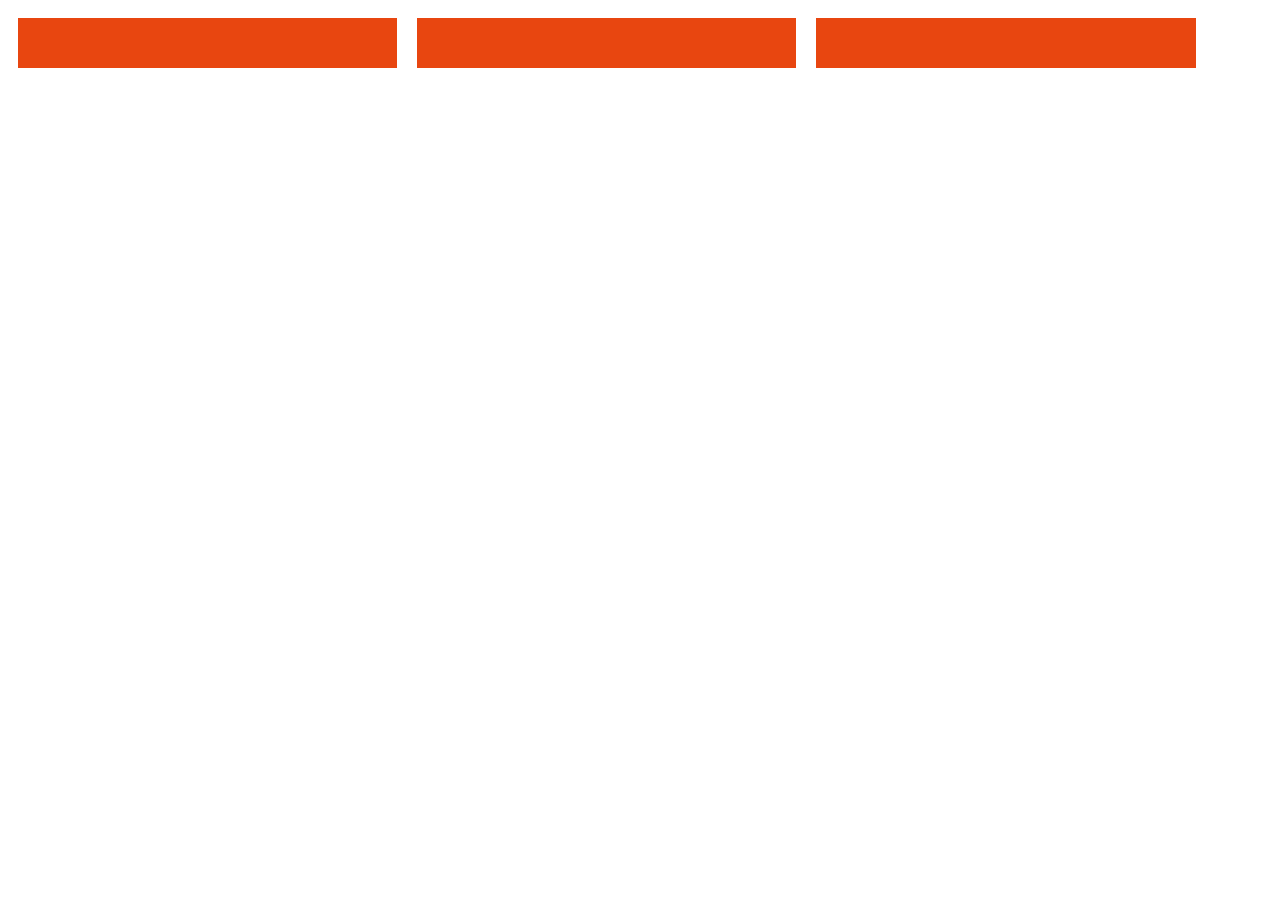
<file: desktop-first/index.html>
<!DOCTYPE html>
<html lang="en">
<head>
    <meta charset="UTF-8">
    <meta name="viewport" content="width=device-width, initial-scale=1.0">
    <meta http-equiv="X-UA-Compatible" content="ie=edge">
    <title>Document</title>
    <link rel="stylesheet" href="main.css" type="text/css" />
</head>
<body>
    <div class="container">
        <div class="column"></div>
        <div class="column"></div>
        <div class="column"></div>
    </div>
</body>
</html>
</file>
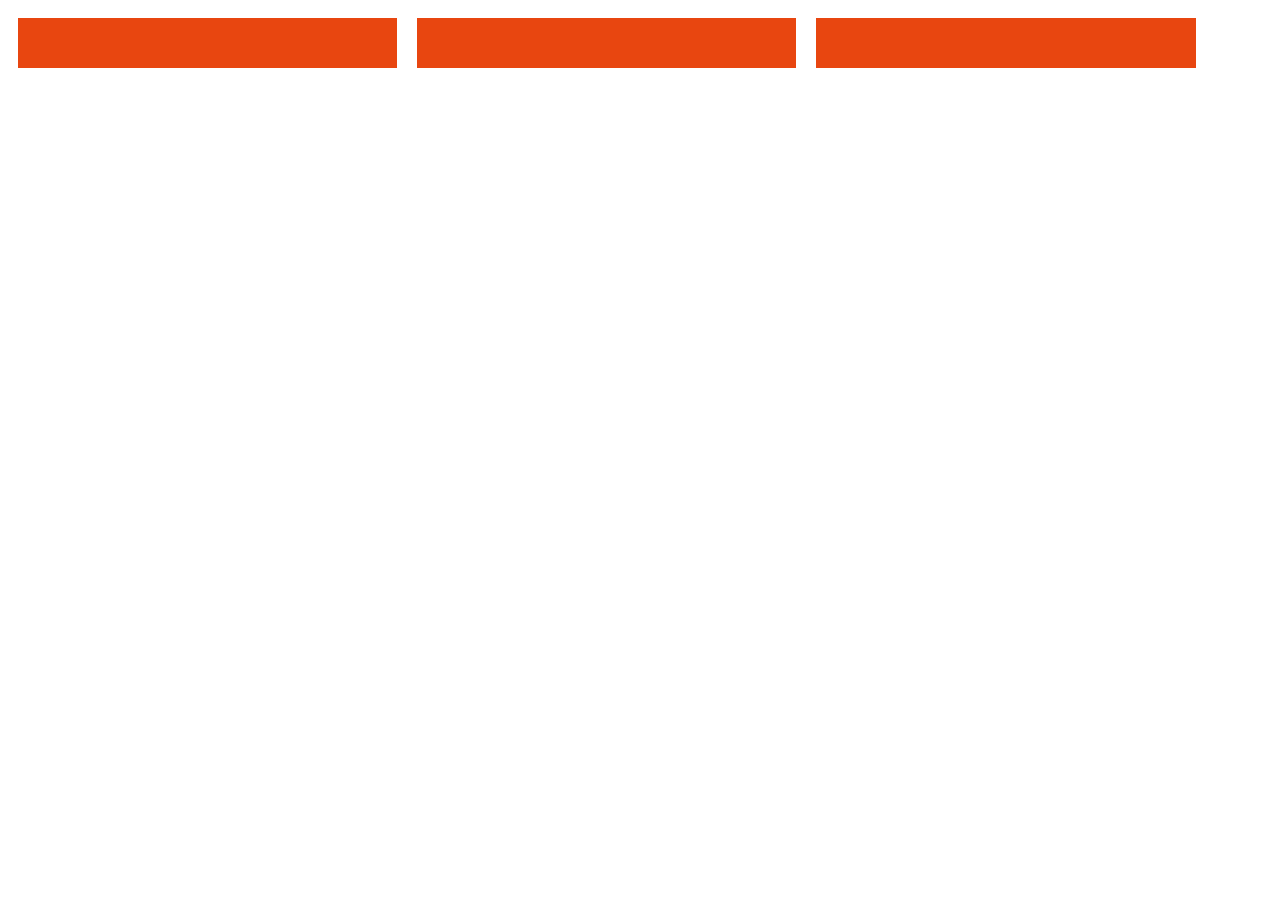
<file: mobile-first/index.html>
<!DOCTYPE html>
<html lang="en">
<head>
    <meta charset="UTF-8">
    <meta name="viewport" content="width=device-width, initial-scale=1.0">
    <meta http-equiv="X-UA-Compatible" content="ie=edge">
    <title>Document</title>
    <link rel="stylesheet" href="main2.css" type="text/css" />
</head>
<body>
    <div class="container">
        <div class="column"></div>
        <div class="column"></div>
        <div class="column"></div>
    </div>
</body>
</html>
</file>
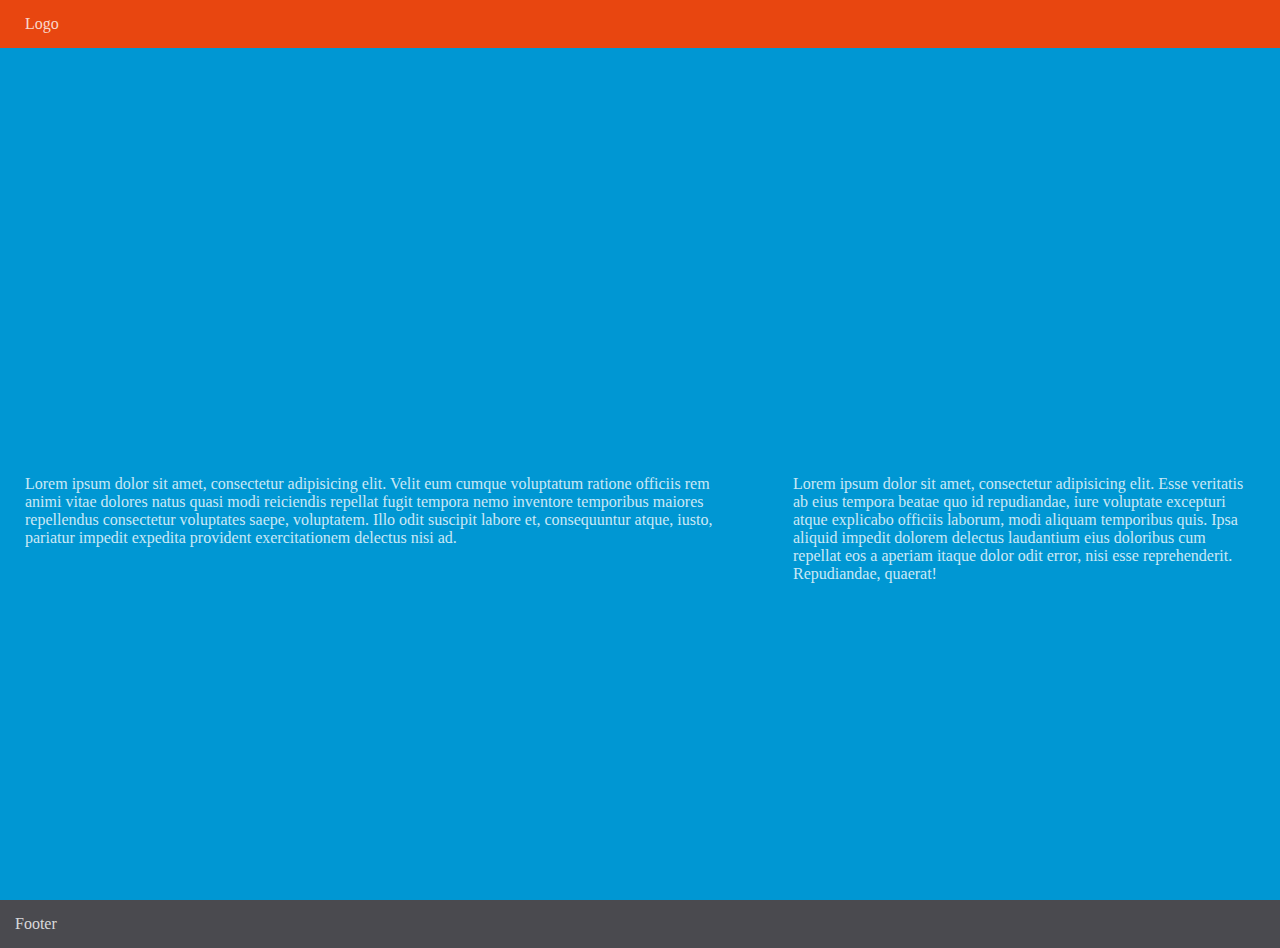
<file: project/index.html>
<!DOCTYPE html>
<html lang="en">
<head>
    <meta charset="UTF-8">
    <meta name="viewport" content="width=device-width, initial-scale=1.0">
    <meta http-equiv="X-UA-Compatible" content="ie=edge">
    <title>Document</title>
    <link rel="stylesheet" href="main.css" type="text/css" />
</head>
<body>
    <main class="main">
        <header class="header">
            <div class="logo">Logo</div>
        </header>
        
        
        <section class="section">
            <div class="vcenter">
                <article class="article column column-60">
                    <p class="section-paragraph">
                        Lorem ipsum dolor sit amet, consectetur adipisicing elit. Velit eum cumque voluptatum ratione officiis rem animi vitae dolores natus quasi modi reiciendis repellat fugit tempora nemo inventore temporibus maiores repellendus consectetur voluptates saepe, voluptatem. Illo odit suscipit labore et, consequuntur atque, iusto, pariatur impedit expedita provident exercitationem delectus nisi ad.
                    </p>
                </article>
                <aside class="aside column column-40">
                    <p class="section-paragraph">
                        Lorem ipsum dolor sit amet, consectetur adipisicing elit. Esse veritatis ab eius tempora beatae quo id repudiandae, iure voluptate excepturi atque explicabo officiis laborum, modi aliquam temporibus quis. Ipsa aliquid impedit dolorem delectus laudantium eius doloribus cum repellat eos a aperiam itaque dolor odit error, nisi esse reprehenderit. Repudiandae, quaerat!
                    </p>
                </aside>
            </div>
        </section>
        
        <footer class="footer">
            Footer
        </footer>
    </main>
</body>
</html>
</file>
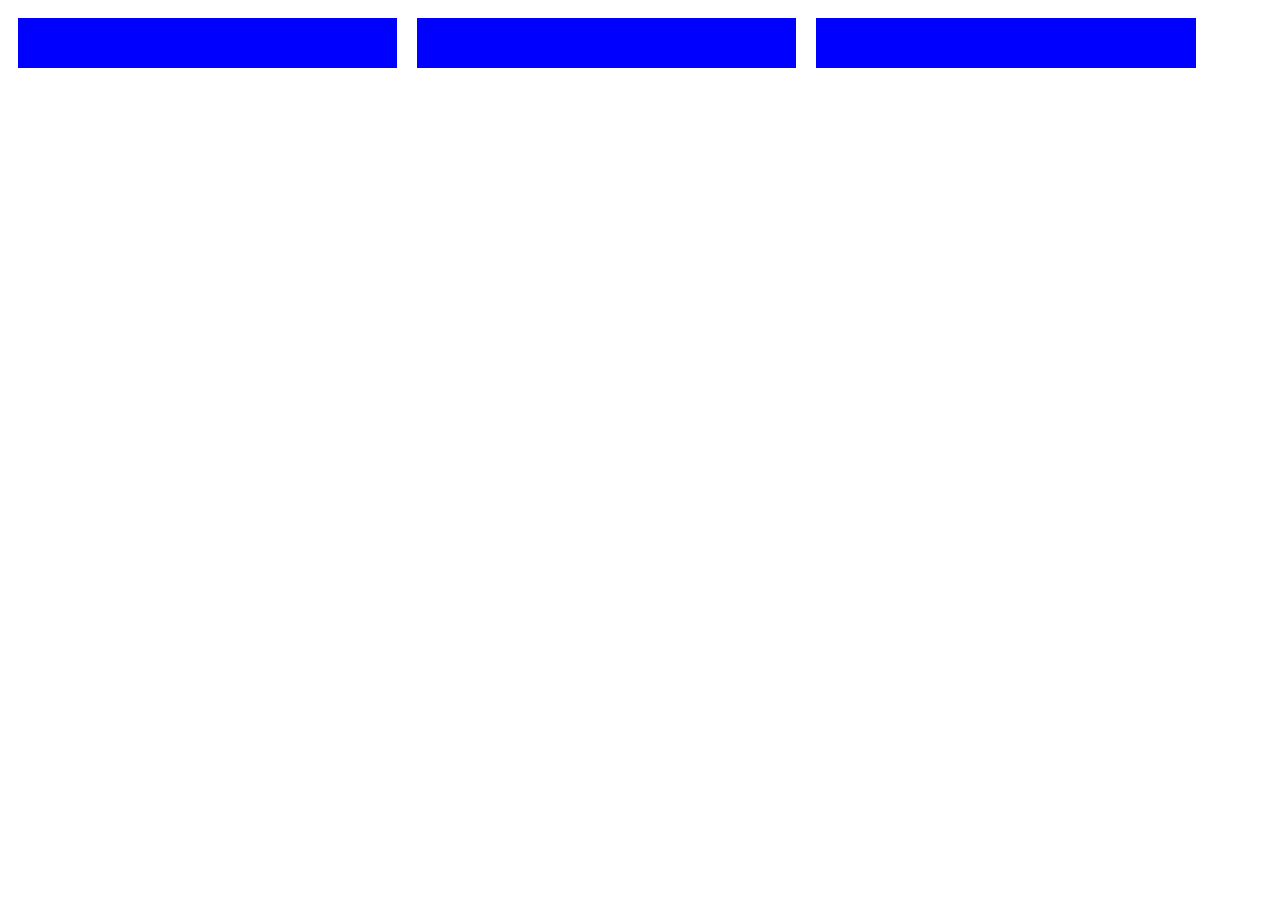
<file: mobile-first/challenge-index.html>
<!DOCTYPE html>
<html lang="en">
<head>
    <meta charset="UTF-8">
    <meta name="viewport" content="width=device-width, initial-scale=1.0">
    <meta http-equiv="X-UA-Compatible" content="ie=edge">
    <link rel="stylesheet" href="challenge.css" type="text/css" />
    <title>Document</title>
</head>
<body>
    <div class="column"></div>
    <div class="column"></div>
    <div class="column"></div>
</body>
</html>
</file>
<file: desktop-first/main.css>
.column {
    float: left;    /* global styles - do not change */
    height: 50px;    /* global styles - do not change */
    width: 30%;
    background-color: #e84610;
    margin: 10px;
}

/* desktop */
@media (max-width: 991px) {
    .column {
        background-color: #0997d3;
    }
}

/* mobile */
@media (max-width: 767px) {
    .column {
        background-color: #000;
        width: 100%;    /* so divs are on top of each other */
        margin: 10px 0;
    }
}
</file>
<file: mobile-first/main2.css>
/* styles for all devices and mobile */
.column {
    float: left;    /* global css - same on all devices */
    height: 50px;    /* global css - same on all devices */
    
    /* mobile only */
    width: 100%;
    background-color: #000;
    margin: 10px 0;
}

/* Styles for desktop */
@media (min-width: 992px) {
    .column {
        background-color: #0997d3;
    }
}

/* Styles for tablet */
@media (min-width: 768px) {    /* Overrides first column styles after browser gets larger than 768px */
    .column {
        background-color: #e84610;
        width: 30%;
        margin: 10px;
    }
}
</file>
<file: project/main.css>
body, html {
    height: 100%;
    margin: 0;
    color: rgba(255, 255, 255, .8)
}

.header {
    position: fixed;
    top: 0;   
    left: 0;
    right: 0;
    background-color: #e84610;
    padding: 15px 25px;
}

.main {
    height: 100%;
}

.section {
    background-color: #0097d3;
    height: 100%;
}

.vcenter {
    position: relative;
    top: 50%;
    transform: translateY(-50%);
}

.section-paragraph {
    font-size: 1em;
    margin: 25px;
}

.footer {
    background-color: #4a4a4f;
    padding: 15px;
}

@media (min-width: 768px) {
    .column {
        float: left;
    }
    
    .column-60 {
        width: 60%;
    }
    
    .column-40 {
        width: 40%;
    }
}
</file>
<file: mobile-first/challenge.css>
.column {
    float: left;
    background-color: black;
    width: 100%;
    height: 50px;
    margin: 10px 0;
}

@media (min-width: 992px) {
    .column {
        background-color: blue;
        width: 30%;
        margin: 10px;
    }
}
</file>
